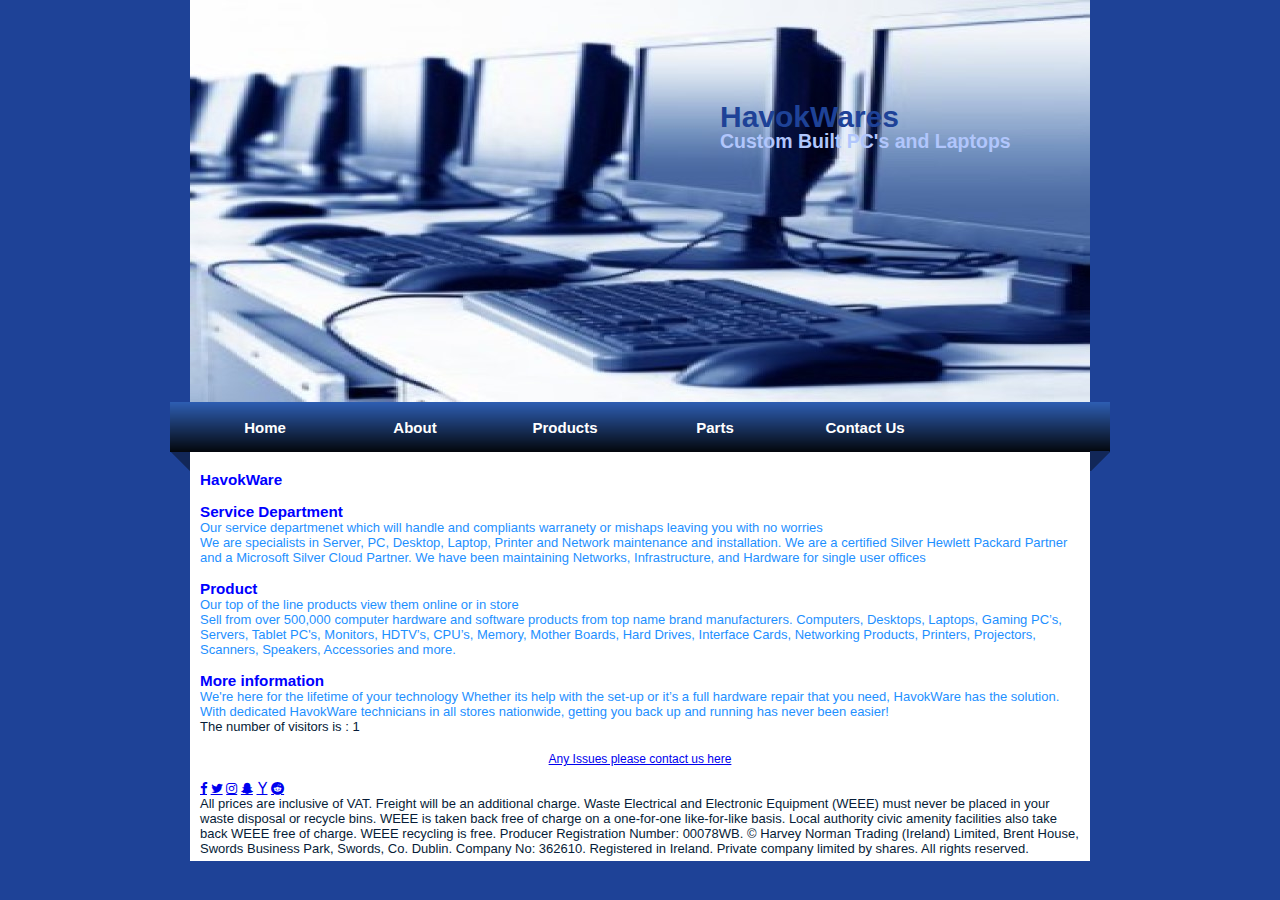
<file: index.html>
<!DOCTYPE>
<html>
<head>
<meta http-equiv="Content-Type" content="text/html; charset=utf-8" />
<link rel="stylesheet" type="text/css" href="styleindex.css" /><link rel="stylesheet" href="https://cdnjs.cloudflare.com/ajax/libs/font-awesome/4.7.0/css/font-awesome.min.css">
<title>HavokWare  - Custom Built Computers - Index</title>
</head>

<body>
<div id="container">
		<div id="mainpic">
        	<h1><span class="darkblue">HavokWares</span>
			</h1>
            <h2><span class="lightblue">Custom Built PC's and Laptops
			</h2>
        </div>   
        
        <div id="menu">
        	<ul>
            	<li class="menuitem"><a href="index.html">Home</a></li>
                <li class="menuitem"><a href="information.html">About</a></li>
                <li class="menuitem"><a href="Product.html">Products</a></li>
                <li class="menuitem"><a href="Parts.html">Parts</a></li>
              <li class="menuitem"><a href="Contact Us.html">Contact Us</a></li>
            </ul>
        </div>
        
		<div id="content">
        	<h2></h2>
        	
       	  <h3 style="color:blue;">HavokWare</h3><!-- Current information layout is based on the F threoy-->
        	<p></p>
        	<p>&nbsp;</p><!--Used for space sub titles-->
			
			<h3 style="color:blue;">Service Department</h3>
        	<p style="color:DodgerBlue">Our service departmenet which will handle and compliants warranety or mishaps leaving you with no worries</p>
			<p style="color:DodgerBlue">We are specialists in Server, PC, Desktop, Laptop, Printer and Network maintenance and installation. We are a certified Silver Hewlett Packard Partner and a Microsoft Silver Cloud Partner. We have been maintaining Networks, Infrastructure, and Hardware for single user offices </P>
        	<p>&nbsp;</p>
			
        	<h3 style="color:blue;">Product</h3>
            <p style="color:DodgerBlue">Our top of the line products view them online or in store</p>
			<p style="color:DodgerBlue">Sell from over 500,000 computer hardware and software products from top name brand manufacturers. Computers, Desktops, Laptops, Gaming PC’s, Servers, Tablet PC's, Monitors, HDTV’s, CPU’s, Memory, Mother Boards, Hard Drives, Interface Cards, Networking Products, Printers, Projectors, Scanners, Speakers, Accessories and more.</P><!--The main image can be changed by either replacing the current image with another one of the same size (900x402) for future refrence of use because Im and idoit and will forget the size-->
            <p>&nbsp;</p>
			
        	<h3 style="color:blue;">More information</h3>
            <p style="color:DodgerBlue">We're here for the lifetime of your technology
 Whether its help with the set-up or it’s a full hardware repair that you need, HavokWare has the solution. With dedicated HavokWare technicians in all stores nationwide, getting you back up and running has never been easier!</p>
           

            <p>The number of visitors is : <span id="cntr">0</span></p>
            <div id="footer"><a href="Contact Us.html">Any Issues please contact us here</a></div>
			
			<p>&nbsp;</p>
			   <a href="#" class="fa fa-facebook"></a>
<a href="#" class="fa fa-twitter"></a>



<a href="#" class="fa fa-instagram"></a>
<a href="#" class="fa fa-snapchat-ghost"></a>
<a href="#" class="fa fa-yahoo"></a>
<a href="#" class="fa fa-reddit"></a>
			<p>All prices are inclusive of VAT. Freight will be an additional charge. Waste Electrical and Electronic Equipment (WEEE) must never be placed in your waste disposal or recycle bins. WEEE is taken back free of charge on a one-for-one like-for-like basis. Local authority civic amenity facilities also take back WEEE free of charge. WEEE recycling is free. Producer Registration Number: 00078WB. © Harvey Norman Trading (Ireland) Limited, Brent House, Swords Business Park, Swords, Co. Dublin. Company No: 362610. Registered in Ireland. Private company limited by shares. All rights reserved.</P>
      </div>
	    <script>
    function counter_fn() {
      var counter = document.getElementById("cntr");
      var count = 0;
      count = parseInt(counter.innerHTML);
      count = count + 1;
      counter.innerHTML = count;
    }
    window.onload = counter_fn;
  </script>

   </div>

</body>
</html>
</file>
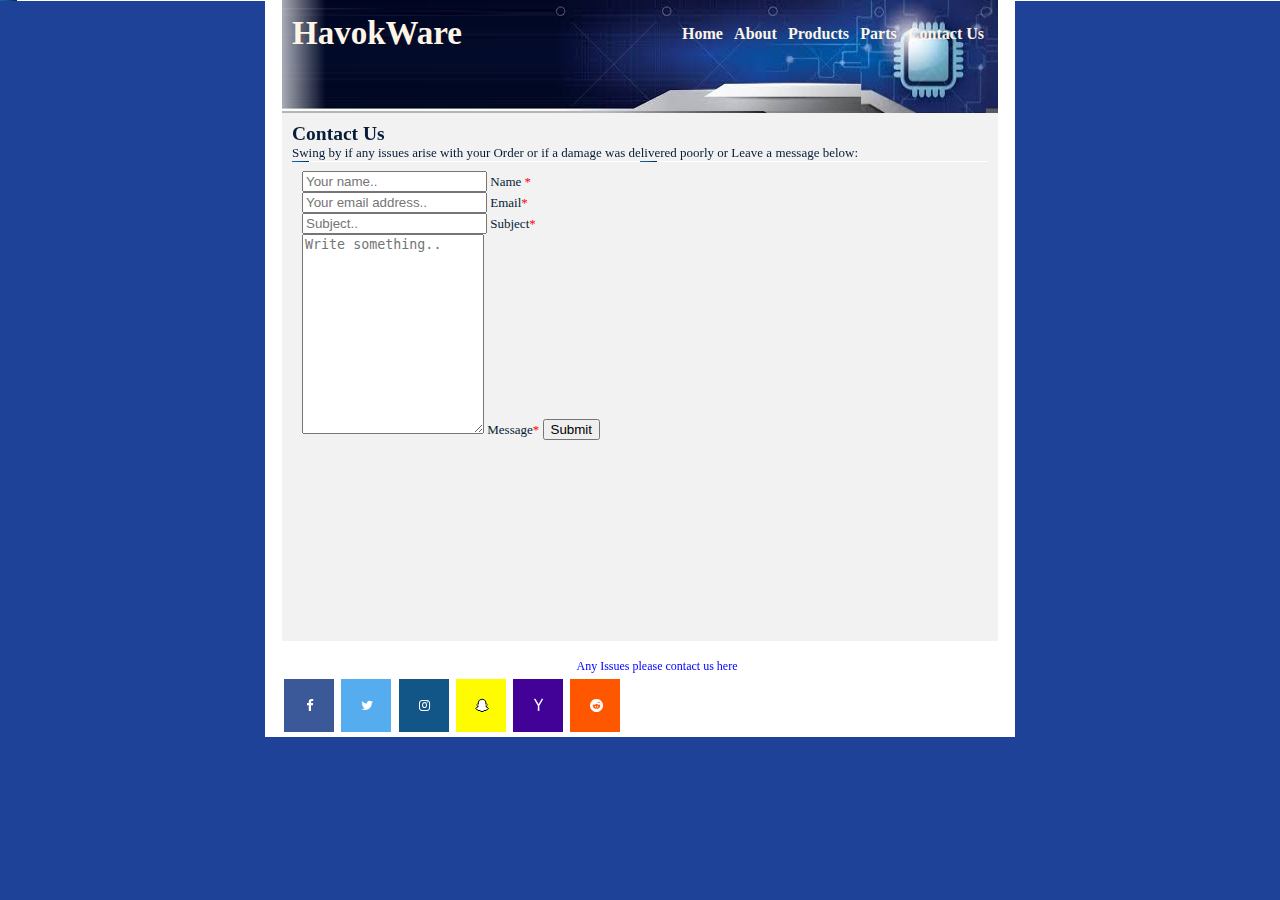
<file: Contact Us.html>
<!DOCTYPE>
<html>
<head>
<meta http-equiv="Content-Type" content="text/html; charset=utf-8" />
<link rel="stylesheet" type="text/css" href="style.css" /><link rel="stylesheet" href="https://cdnjs.cloudflare.com/ajax/libs/font-awesome/4.7.0/css/font-awesome.min.css">
<title>Havok Web Desgin - Custom Built Computers - Contact Page</title>
</head>
<body>

	<div id="container">
	<div id="header">
		<h1><span class="off">HavokWare</span></h1>
        <div id="links">
            <a href="index.html">Home</a><!--Link to the other html's-->
            <a href="information.html">About</a>
            <a href="Product.html">Products</a>
            <a href="Parts.html">Parts</a>
            <a href="Contact Us.html">Contact Us</a>
        </div>
    </div>


<div class="contact-container">
 <div style="text-align:left">
 <h2>Contact Us</h2>
 <p>Swing by if any issues arise with your Order or if a damage was delivered poorly or Leave a message below:</p>
 </div>
 <div class="row">
	 
	
	 <div class="column column50"> <!--2nd column -->
	 <form name="contactForm" id="contactForm" method="post" action="contactServlet" onsubmit="return checkForm()">
	 
	 
	 
	 <input type="text" id="fname" name="firstname" placeholder="Your name..">
	 <label for="fname">Name <span style="color:red">*</span></label>
	 
	 <input type="text" id="email" name="email" placeholder="Your email address..">
	 <label for="email">Email</label><span style="color:red">*</span>
	 
	 
	 <input type="text" id="subject" name="subject" placeholder="Subject..">
	 <label for="subject">Subject</label><span style="color:red">*</span>
	 
	 
	 <textarea id="message" name="message" placeholder="Write something.." style="height:200px" style="width:200px"></textarea><!--Adjustble size message box-->
	 <label for="message">Message</label><span style="color:red">*</span>
	 <input type="submit" id="submit" a href="Contact Us.html" onclick="myFunction()" value="Submit">
	 </form>
	 </div>
	 
	  <div class="column column50"> <!--1st column -->
	 
	 
	 <iframe src="https://www.google.com/maps/embed?pb=!1m18!1m12!1m3!1d2386.0244541796055!2d-6.3342760836515914!3d53.27118148803887!2m3!1f0!2f0!3f0!3m2!1i1024!2i768!4f13.1!3m3!1m2!1s0x48670b1f2a8dd6f1%3A0xb41a56680f8b0500!2s27%20Hunters%20Walk%2C%20Hunters%20Wood%2C%20Dublin%2024%2C%20D24%20XK52!5e0!3m2!1sen!2sie!4v1612280854794!5m2!1sen!2sie"  style="border:0;width:100%;height:50vh" allowfullscreen="" aria-hidden="false" tabindex="0"></iframe>
	 
	 </div>
	 
 </div>
</div>

<div id="footer"><a href="Contact.html">Any Issues please contact us here</a></div>
<a href="#" class="fa fa-facebook"></a>
<a href="#" class="fa fa-twitter"></a>



<a href="#" class="fa fa-instagram"></a>
<a href="#" class="fa fa-snapchat-ghost"></a>
<a href="#" class="fa fa-yahoo"></a>
<a href="#" class="fa fa-reddit"></a>
<script>
function checkForm()
{
var name = document.forms["contactForm"]["fname"];
var email = document.forms["contactForm"]["email"];
var subject = document.forms["contactForm"]["subject"];
var what = document.forms["contactForm"]["message"];
if (name.value == "" )

{
window.alert( "Enter Your Name" );
name.focus();
return false;
}
if (email.value == "" ){
window.alert( "Enter Email Address" );
email.focus();
return false ;
}
if (email.value.indexOf( "@" , 0) < 0)
{
window.alert( "Enter Email Address" );
email.focus();
return false ;
}
if (email.value.indexOf( "." , 0) < 0)
{
window .alert( "Enter Email Address" );
email.focus();
return false ;
}
if (subject.value == "" )
{
window.alert( "Fill in subject issue" );
subject.focus();
return false;
}

if (what.value < 5)
{
alert( "Please add detail to your issue" );
what.focus();
return false ;
}

location.replace("https://www.w3schools.com")
return true ;
}</script>	
<script>

</script>
</body>
</html>
</file>
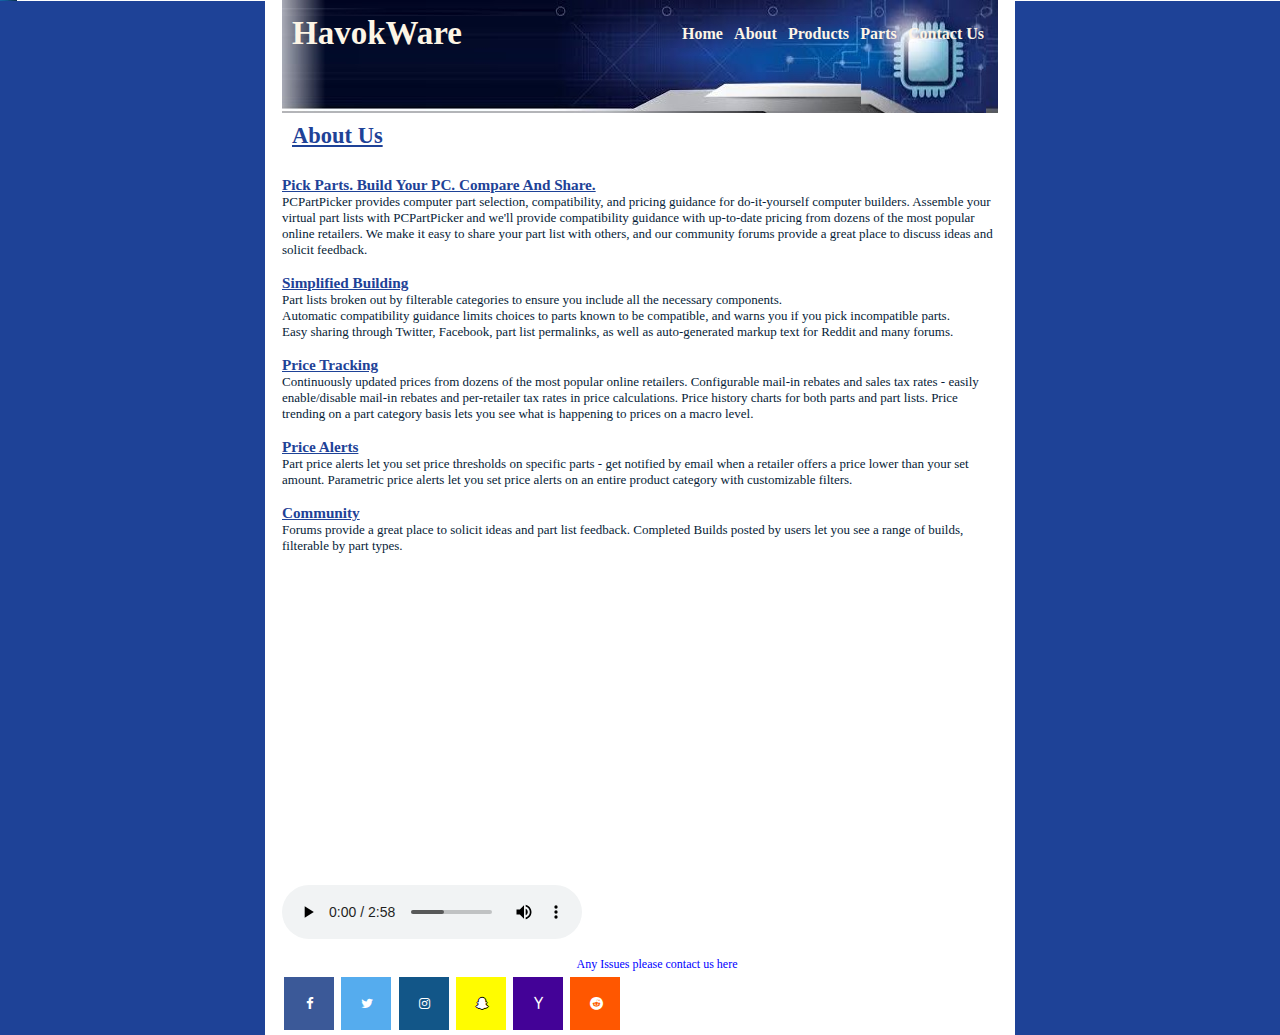
<file: information.html>
<!DOCTYPE>
<html>
<head>
<meta http-equiv="Content-Type" content="text/html; charset=utf-8" />
<link rel="stylesheet" type="text/css"  href="style.css"/><link rel="stylesheet" href="https://cdnjs.cloudflare.com/ajax/libs/font-awesome/4.7.0/css/font-awesome.min.css"><!--These are linking the social media icons at the bottom of the page-->
<title>Havok Web Desgin - Custom Built Computers - About Us</title>
</head>
<body>

	<div id="container">
	<div id="header">
		<h1><span class="off">HavokWare</span></h1>
               <div id="links">
            <a href="index.html">Home</a><!--Link to the other html's-->
            <a href="information.html">About</a>
            <a href="Product.html">Products</a>
            <a href="Parts.html">Parts</a>
            <a href="Contact Us.html">Contact Us</a>
        </div>
    </div>

<div class="pageTitle">
<h2><span class="h3">About Us</span></h2>
<p>&nbsp;</p>
</div>


<h3><span class="h3">Pick Parts. Build Your PC. Compare And Share.</span></h3>
<p>PCPartPicker provides computer part selection, compatibility, and pricing guidance for do-it-yourself computer builders. Assemble your virtual part lists with PCPartPicker and we'll provide compatibility guidance with up-to-date pricing from dozens of the most popular online retailers. We make it easy to share your part list with others, and our community forums provide a great place to discuss ideas and solicit feedback. </p>
<p>&nbsp;</p>



<h3><span class="h3">Simplified Building</span></h3>
  <p>Part lists broken out by filterable categories to ensure you include all the necessary components.</p>
  <p>Automatic compatibility guidance limits choices to parts known to be compatible, and warns you if you pick incompatible parts.</p>
  <p>Easy sharing through Twitter, Facebook, part list permalinks, as well as auto-generated markup text for Reddit and many forums.</p>
<p>&nbsp;</p>


<h3><span class="h3">Price Tracking</span></h3>
<p> Continuously updated prices from dozens of the most popular online retailers.
Configurable mail-in rebates and sales tax rates - easily enable/disable mail-in rebates and per-retailer tax rates in price calculations.
Price history charts for both parts and part lists.
Price trending on a part category basis lets you see what is happening to prices on a macro level.</p>
<p>&nbsp;</p>

<h3><span class="h3">Price Alerts</span></h3>
<p>Part price alerts let you set price thresholds on specific parts - get notified by email when a retailer offers a price lower than your set amount.
Parametric price alerts let you set price alerts on an entire product category with customizable filters. </p>
<p>&nbsp;</p>

<h3><span class="h3">Community</span></h3>
<p>Forums provide a great place to solicit ideas and part list feedback.
Completed Builds posted by users let you see a range of builds, filterable by part types. </p>
<p>&nbsp;</p>

<iframe width="560" height="315" src="https://www.youtube.com/embed/S83LwRP4xpQ" frameborder="0" allow="accelerometer; autoplay; clipboard-write; encrypted-media; gyroscope; picture-in-picture" allowfullscreen></iframe>
<audio controls><source src="bensound-epic.mp3" type="audio/mpeg"></audio>

<div id="footer"><a href="Contact Us.html">Any Issues please contact us here</a></div>
<a href="#" class="fa fa-facebook"></a>
<a href="#" class="fa fa-twitter"></a>
<a href="#" class="fa fa-instagram"></a>
<a href="#" class="fa fa-snapchat-ghost"></a>
<a href="#" class="fa fa-yahoo"></a>
<a href="#" class="fa fa-reddit"></a>
</body>
</html>
</file>
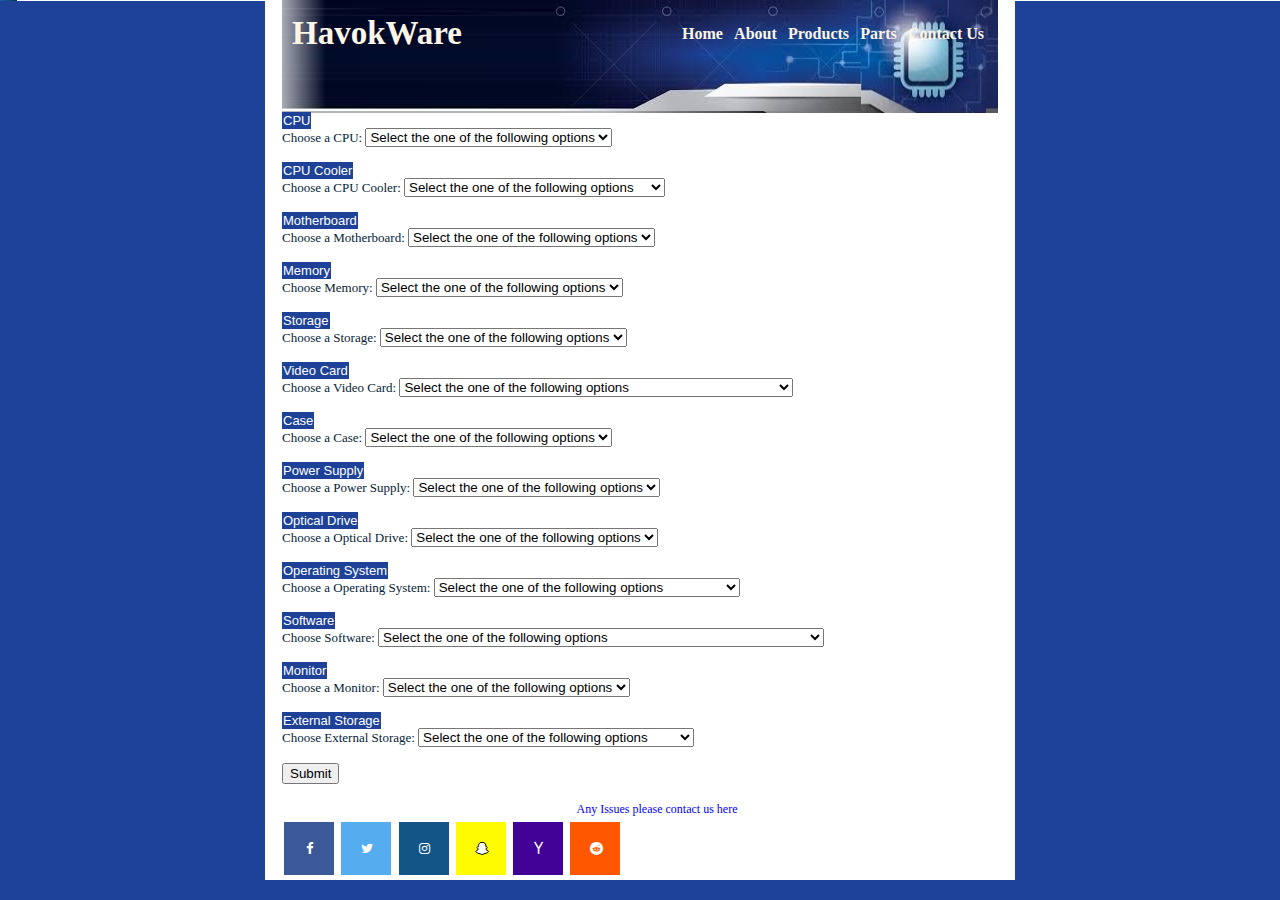
<file: Parts.html>
<!DOCTYPE>
<html>
<head>
<meta http-equiv="Content-Type" content="text/html; charset=utf-8" />
<link rel="stylesheet" type="text/css" href="style.css" /><link rel="stylesheet" href="https://cdnjs.cloudflare.com/ajax/libs/font-awesome/4.7.0/css/font-awesome.min.css">
<title>Havok Web Desgin - Custom Built Computers - Parts</title>
</head>
<body>

	<div id="container">
	<div id="header">
		<h1><span class="off">HavokWare</span></h1>
             <div id="links">
            <a href="index.html">Home</a><!--Link to the other html's-->
            <a href="information.html">About</a>
            <a href="Product.html">Products</a>
            <a href="Parts.html">Parts</a>
            <a href="Contact Us.html">Contact Us</a>
        </div>
    </div>

<span class="label highlightlb2">CPU</span>
<form action="purchase.html">
  <label for="parts">Choose a CPU:</label>
  <select name="parts" id="parts">
  <option value="Parts">Select the one of the following options</option><!--I couldn't decide whether to leave this blank or to have the first option be a message if you have an opionion on it leave a comment in the code thxs jw-->
    <option value="Parts">PartsIntel Core i9-9900X</option>
    <option value="Parts">AMD FX-8350</option>
    <option value="Parts">Intel Core i9-9820X</option>
    <option value="Parts">Intel Core i7-7700</option>
	<option value="Parts">Intel Core i7-6800K</option>
	<option value="Parts">Intel Core i7-7700K</option>
	<option value="Parts">AMD Ryzen 7 5800X</option>
	<option value="Parts">Intel Core i9-10900K</option>
	<option value="Parts">AMD Ryzen 9 3900XT</option>
	<option value="Parts">AMD Ryzen 9 3900X</option>
	<option value="Parts">None</option>
  </select>
  <br><br>
  
</form>
<span class="label highlightlb2">CPU Cooler</span>
<form action="purchase.html">
  <label for="parts">Choose a CPU Cooler:</label>
  <select name="parts" id="parts">
  <option value="Parts">Select the one of the following options</option>
   <option value="Parts">Corsair H150i PRO</option>
    <option value="Parts">Alphacool Eisbaer 420</option>
    <option value="Parts">Asus ROG RYUJIN 360</option>
    <option value="Parts">Gigabyte AORUS LIQUID COOLER 360</option>
	<option value="Parts">Alphacool Eisbaer 360</option>
	<option value="Parts">Corsair H55</option>
	<option value="Parts">NZXT Kraken Z73</option>
	<option value="Parts">Thermaltake Water 2.0 Extreme</option>
	<option value="Parts">Corsair H70</option>
	<option value="Parts">Asus ROG STRIX LC 360 RGB White</option>
	<option value="Parts">None</option>
  </select>
  <br><br>
  
</form>
<span class="label highlightlb2">Motherboard</span>
<form action="purchase.html">
  <label for="parts">Choose a Motherboard:</label>
  <select name="parts" id="parts">
  <option value="Parts">Select the one of the following options</option>
   <option value="Parts">Asus MAXIMUS VIII FORMULA</option>
    <option value="Parts">Asus Z170-WS</option>
    <option value="Parts">Asus Zenith II Extreme</option>
    <option value="Parts">Gigabyte X570 AORUS XTREME</option>
	<option value="Parts">Asus X99-E</option>
	<option value="Parts">Asus ROG MAXIMUS XI FORMULA</option>
	<option value="Parts">Asus ROG MAXIMUS XII EXTREME</option>
	<option value="Parts">EVGA Z390 DARK</option>
	<option value="Parts">Asus SABERTOOTH Z97 MARK S</option>
	<option value="Parts">Asus STRIX Z270F</option>
	<option value="Parts">None</option>
  </select>
  <br><br>
  
</form>

<span class="label highlightlb2">Memory</span>
<form action="purchase.html">
  <label for="parts">Choose Memory:</label>
  <select name="parts" id="parts">
  <option value="Parts">Select the one of the following options</option>
   <option value="Parts">G.Skill Ripjaws V 16 GB</option>
    <option value="Parts">Crucial Ballistix 32 GB</option>
    <option value="Parts">Kingston HyperX Fury Black 16 GB</option>
    <option value="Parts">Corsair Vengeance LPX 16 GB</option>
	<option value="Parts">Corsair Vengeance LPX 16 GB</option>
	<option value="Parts">G.Skill Ripjaws X Series 8 GB</option>
	<option value="Parts">Corsair Vengeance RGB Pro 16 GB</option>
	<option value="Parts">G.Skill Ripjaws V Series 32 GB</option>
	<option value="Parts">G.Skill Ripjaws Series 8 GB</option>
	<option value="Parts">Corsair Vengeance LPX 16 GB</option>
	<option value="Parts">None</option>
  </select>
  <br><br>
</form>

<span class="label highlightlb2">Storage</span>
<form action="purchase.html">
  <label for="parts">Choose a Storage:</label>
  <select name="parts" id="parts">
  <option value="Parts">Select the one of the following options</option>
   <option value="Parts">Samsung 970 Evo</option>
    <option value="Parts">Samsung 850 EVO-Series</option>
    <option value="Parts">Samsung 840 Pro Series</option>
    <option value="Parts">Samsung 860 Evo</option>
	<option value="Parts">Samsung 970 Evo Plus</option>
	<option value="Parts">Sabrent Rocket 4.0</option>
	<option value="Parts">Western Digital Blue SN550</option>
	<option value="Parts">Samsung 850 Pro Series</option>
	<option value="Parts">Inland Premium</option>
	<option value="Parts">ADATA XPG SX8200 Pro</option>
	<option value="Parts">None</option>
  </select>
  <br><br>
</form>

<span class="label highlightlb2">Video Card</span>
<form action="purchase.html">
  <label for="parts">Choose a Video Card:</label>
  <select name="parts" id="parts">
  <option value="Parts">Select the one of the following options</option>
   <option value="Parts">Asus STRIX GAMING GeForce GTX 1080 Ti</option>
    <option value="Parts">NVIDIA Founders Edition GeForce RTX 3080</option>
    <option value="Parts">EVGA Gaming iCX GeForce GTX 1080 Ti</option>
    <option value="Parts">EVGA SC GAMING ACX 3.0 Black Edition GeForce GTX 1070</option>
	<option value="Parts">EVGA FTW3 ULTRA GAMING GeForce RTX 3080</option>
	<option value="Parts">MSI GAMING X GeForce GTX 1080 Ti</option>
	<option value="Parts">MSI GAMING Z GeForce RTX 2060</option>
	<option value="Parts">MSI VENTUS 3X OC GeForce RTX 3080</option>
	<option value="Parts">EVGA SC GAMING ACX 3.0 GeForce GTX 1080</option>
	<option value="Parts">Asus STRIX GeForce GTX 1070</option>
	<option value="Parts">None</option>
  </select>
  <br><br>
</form>

<span class="label highlightlb2">Case</span>
<form action="purchase.html">
  <label for="parts">Choose a Case:</label>
  <select name="parts" id="parts">
  <option value="Parts">Select the one of the following options</option>
   <option value="Parts">NZXT H510</option>
    <option value="Parts">NZXT H510</option>
    <option value="Parts">Corsair 4000D Airflow</option>
    <option value="Parts">Corsair 275R Airflow</option>
	<option value="Parts">Phanteks Eclipse P300A Mesh</option>
	<option value="Parts">Lian Li PC-O11 Dynamic</option>
	<option value="Parts">Phanteks Eclipse P400A Digital</option>
	<option value="Parts">Fractal Design Meshify C</option>
	<option value="Parts">Corsair 275R Airflow</option>
	<option value="Parts">Lian Li Lancool II Mesh</option>
	<option value="Parts">None</option>
  </select>
  <br><br>
</form>

<span class="label highlightlb2">Power Supply</span>
<form action="purchase.html">
  <label for="parts">Choose a Power Supply:</label>
  <select name="parts" id="parts">
  <option value="Parts">Select the one of the following options</option>
   <option value="Parts">Corsair RM (2019)</option>
    <option value="Parts">EVGA BQ</option>
    <option value="Parts">Corsair CXM</option>
    <option value="Parts">EVGA BR</option>
	<option value="Parts">Gigabyte P GM</option>
	<option value="Parts">Corsair RMx (2018)</option>
	<option value="Parts">Corsair AXi</option>
	<option value="Parts">SeaSonic S12III</option>
	<option value="Parts">Corsair CXM</option>
	<option value="Parts">EVGA SuperNOVA GA</option>
	<option value="Parts">None</option>
  </select>
  <br><br>
</form>

<span class="label highlightlb2">Optical Drive</span>
<form action="purchase.html">
  <label for="parts">Choose a Optical Drive:</label>
  <select name="parts" id="parts">
  <option value="Parts">Select the one of the following options</option>
   <option value="Parts">LG BH16NS55.AUAR10B</option>
    <option value="Parts">Asus BC-12B1ST/BLK/B/AS</option>
    <option value="Parts">LG WH14NS40</option>
    <option value="Parts">Asus DRW-24F1ST</option>
	<option value="Parts">Pioneer BDR-209DBK</option>
	<option value="Parts">Asus BW-16D1HT</option>
	<option value="Parts">Asus DRW-24D5MT</option>
	<option value="Parts">LG WH16NS40</option>
	<option value="Parts">Asus BC-12D2HT</option>
	<option value="Parts">Pioneer BDR-211UBK</option>
	<option value="Parts">None</option>
  </select>
  <br><br>
</form>

<span class="label highlightlb2">Operating System</span>
<form action="purchase.html">
  <label for="parts">Choose a Operating System:</label>
  <select name="parts" id="parts">
  <option value="Parts">Select the one of the following options</option>
   <option value="Parts">Microsoft Windows 10 Home (64-bit)</option>
    <option value="Parts">Microsoft Windows 10 Pro (64-bit)</option>
    <option value="Parts">Microsoft Windows 10 Home (64-bit)</option>
    <option value="Parts">	
Microsoft Windows 10 Pro (32/64-bit)</option>
	<option value="Parts">Microsoft Windows 7 Home Premium (32/64-bit)</option>
	<option value="Parts">Microsoft Windows 7 Professional (32/64-bit)</option>
	<option value="Parts">Microsoft Windows 8.1 Pro DE (64-bit)</option>
	<option value="Parts">Microsoft Windows 7 Ultimate SP1 (64-bit)</option>
	<option value="Parts">Microsoft Windows 7 Ultimate SP1 (32-bit)</option>
	<option value="Parts">None</option>
  </select>
  <br><br>
</form>

<span class="label highlightlb2">Software</span>
<form action="purchase.html">
  <label for="parts">Choose Software:</label>
  <select name="parts" id="parts">
 <option value="Parts">Select the one of the following options</option>
   <option value="Parts">Bitdefender Antivirus Plus 2019 (2 Year Subscription) - 3 PC</option>
    <option value="Parts">Acronis True Image 2019</option>
    <option value="Parts">Symantec Norton Security Deluxe (1 Year Subscription) - 5 Device</option>
    <option value="Parts">Microsoft Office Home & Student 2019 - 1 Device</option>
	<option value="Parts">Microsoft Office 365 Personal (1 Year Subscription)</option>
	<option value="Parts">Bitdefender Family Pack 2019 (2 Year Subscription) - Unlimited Devices</option>
	<option value="Parts">Cyberlink PowerDirector 17 Ultimate</option>
	<option value="Parts">Piriform CCleaner Professional</option>
	<option value="Parts">Acronis True Image 2020 (1 Year Subscription)</option>
	<option value="Parts">Microsoft Office 365 Home (1 Year Subscription) - 6 Users</option>
	<option value="Parts">None</option>
  </select>
  <br><br>
</form>

<span class="label highlightlb2">Monitor</span>
<form action="purchase.html">
  <label for="parts">Choose a Monitor:</label>
  <select name="parts" id="parts">
  <option value="Parts">Select the one of the following options</option>
    <option value="Parts">AOC C24G1</option>
    <option value="Parts">MSI Optix G241</option>
    <option value="Parts">Asus ROG Swift PG259QN</option>
    <option value="Parts">Acer SB220Q bi</option>
	<option value="Parts">Asus TUF Gaming VG27AQ</option>
	<option value="Parts">Samsung Odyssey G9</option>
	<option value="Parts">Asus TUF Gaming VG24VQ</option>
	<option value="Parts">Asus VG248QG</option>
	<option value="Parts">LG 27GN950-B</option>
	<option value="Parts">Asus TUF Gaming VG279QM</option>
	<option value="Parts">None</option>
  </select>
  <br><br>
</form>

<span class="label highlightlb2">External Storage</span>
<form action="purchase.html">
  <label for="parts">Choose External Storage:</label>
  <select name="parts" id="parts">
 <option value="Parts">Select the one of the following options</option>
       <option value="Parts">Western Digital Elements</option>
    <option value="Parts">Samsung T5</option>
    <option value="Parts">Western Digital WDBGPU0010BBK-NESN</option>
    <option value="Parts">Seagate Backup Plus Slim</option>
	<option value="Parts">Western Digital My Passport Ultra Portable</option>
	<option value="Parts">Seagate Expansion</option>
	<option value="Parts">Western Digital ELEMENTS</option>
	<option value="Parts">Western Digital My Book</option>
	<option value="Parts">Seagate Backup Plus Slim</option>
	<option value="Parts">Toshiba Canvio Connect</option>
	<option value="Parts">None</option>
  </select>
  <br><br>
  <input type="submit" value="Submit">
</form>


<div id="footer"><a href="Contact Us.html">Any Issues please contact us here</a></div>
<a href="#" class="fa fa-facebook"></a>
<a href="#" class="fa fa-twitter"></a>



<a href="#" class="fa fa-instagram"></a>
<a href="#" class="fa fa-snapchat-ghost"></a>
<a href="#" class="fa fa-yahoo"></a>
<a href="#" class="fa fa-reddit"></a>

</body>
</html>
</file>
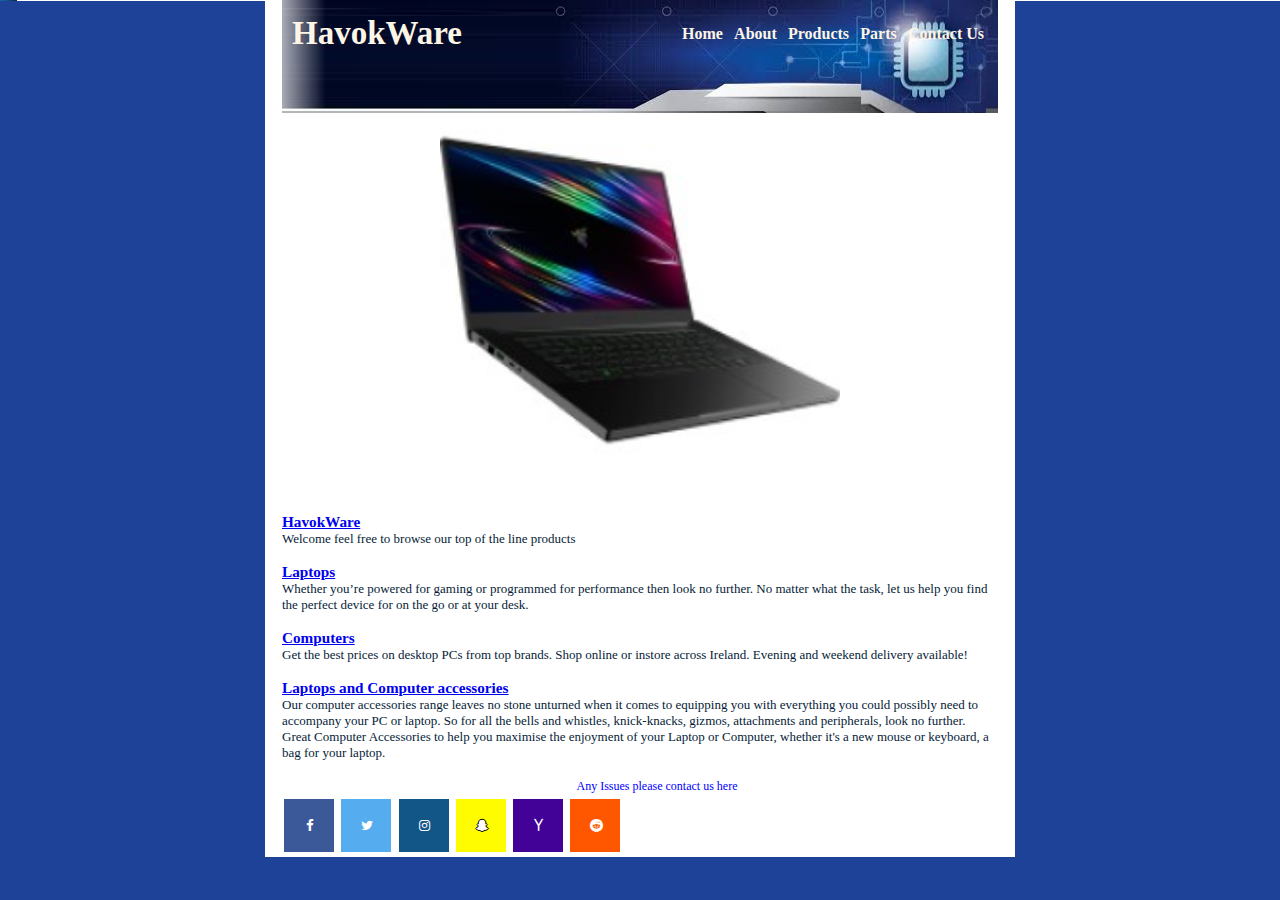
<file: Product.html>
<!DOCTYPE>
<html>
<head>
<meta http-equiv="Content-Type" content="text/html; charset=utf-8" />
<link rel="stylesheet" type="text/css" href="style.css" /><link rel="stylesheet" href="https://cdnjs.cloudflare.com/ajax/libs/font-awesome/4.7.0/css/font-awesome.min.css">
<title>Havok Web Desgin - Custom Built Computers - Products</title>
</head>
<body>
<div id="container">
	<div id="header">
		<h1><span class="off">HavokWare</span></h1>
        <div id="links">
            <a href="index.html">Home</a><!--Link to the other html's-->
            <a href="information.html">About</a>
            <a href="Product.html">Products</a>
            <a href="Parts.html">Parts</a>
            <a href="Contact Us.html">Contact Us</a>
        </div>
    </div>
	
		<div class="slideshow-container">
			  <div class="mySlides fade">
				<a href="TableLaptop.html"><img src="images/GamingLaptop.jpeg" style="width:100%"/></a>
			  </div>
			  <div class="mySlides fade">
				<a href="TableComputer.html"></h3><img src="images/GamingComputer.jpeg" style="width:100%"></a>
			  </div>
			  <div class="mySlides fade">
				<a href="TableGamingComputer.html"><img src="images/Computer.jpg" style="width:100%"></a>
			  </div>
			</div>

	 <h3><a class='btn btn-link' href='index.html'>HavokWare</a></h3> <!-- Current information layout is based on the F threoy-->
        	<p>Welcome feel free to browse our top of the line products</p>
        	<p>&nbsp;</p><!--Used for space sub titles-->
			
			<h3><a class='btn btn-link' href='TableLaptop.html'>Laptops</a></h3>
        	<p>Whether you’re powered for gaming or programmed for performance then look no further. No matter what the task, let us help you find the perfect device for on the go or at your desk.</p>
        	<p>&nbsp;</p>
			
        	<h3><a class='btn btn-link' href='TableComputer.html'>Computers</a></h3>
            <p>Get the best prices on desktop PCs from top brands. Shop online or instore across Ireland. Evening and weekend delivery available!</p> 
            <p>&nbsp;</p>
			
        	<h3><a class='btn btn-link' href='TableGamingComputer.html'>Laptops and Computer accessories</a></h3>
            <p>Our computer accessories range leaves no stone unturned when it comes to equipping you with everything you could possibly need to accompany your PC or laptop. So for all the bells and whistles, knick-knacks, gizmos, attachments and peripherals, look no further.</p>
			<p>Great Computer Accessories to help you maximise the enjoyment of your Laptop or Computer, whether it's a new mouse or keyboard, a bag for your laptop.</P>
			
<script>
var slideIndex = 0;
showSlides();

function showSlides() {
  var i;
  var slides = document.getElementsByClassName("mySlides");
  for (i = 0; i < slides.length; i++) {
    slides[i].style.display = "none";
  }
  slideIndex++;
  if (slideIndex > slides.length) {slideIndex = 1}
  slides[slideIndex-1].style.display = "block";
  setTimeout(showSlides, 2000); // Change image every 2 seconds
}
</script>


<div id="footer"><a href="Contact Us.html">Any Issues please contact us here</a></div>
<a href="#" class="fa fa-facebook"></a>
<a href="#" class="fa fa-twitter"></a>



<a href="#" class="fa fa-instagram"></a>
<a href="#" class="fa fa-snapchat-ghost"></a>
<a href="#" class="fa fa-yahoo"></a>
<a href="#" class="fa fa-reddit"></a>


</body>
</html>
</file>
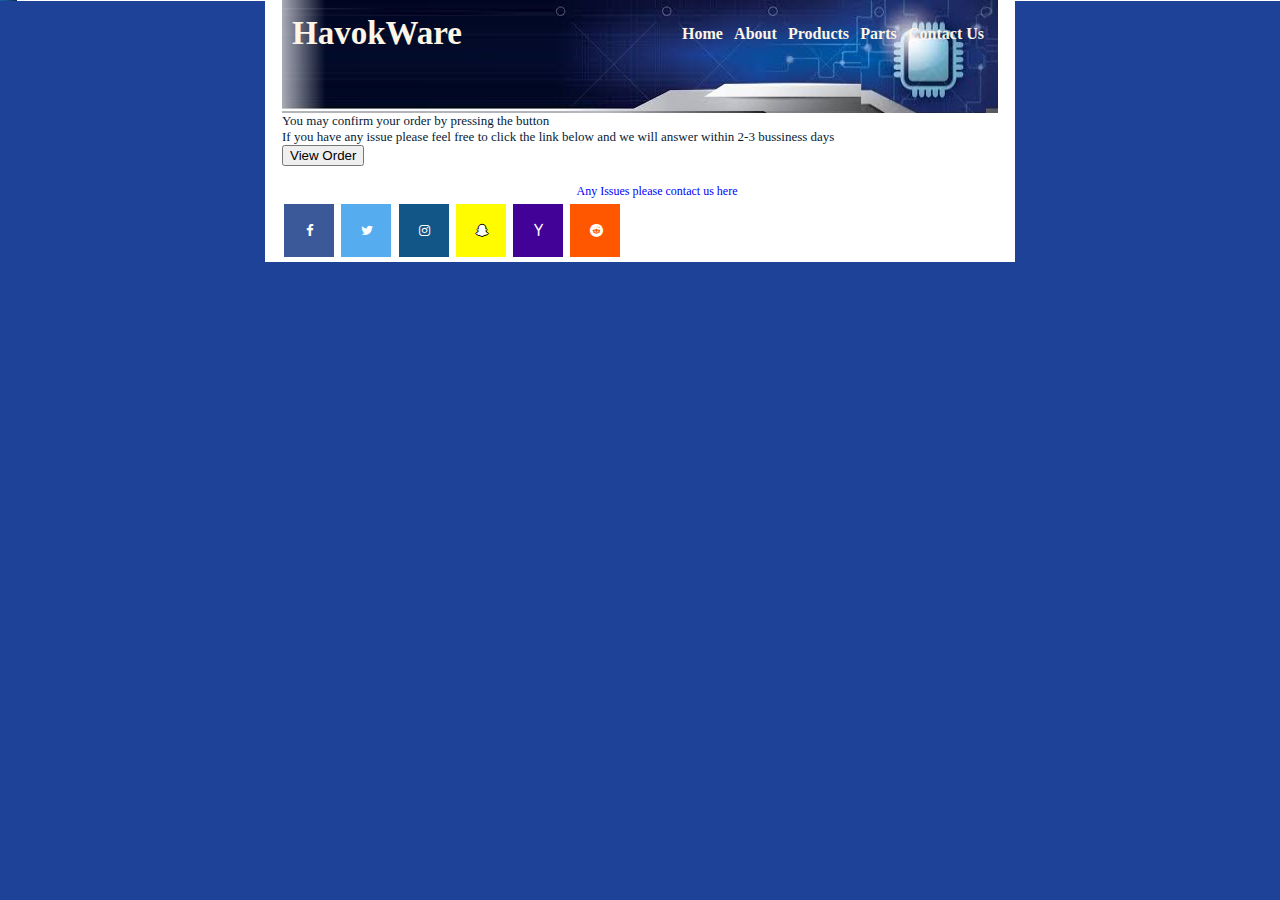
<file: purchase.html>
<!DOCTYPE HTML>
<HTML LANG="EN">
<head>
<meta http-equiv="refresh" content="text/html; charset=utf-8" />
<link rel="stylesheet" type="text/css"  href="style.css"/><link rel="stylesheet" href="https://cdnjs.cloudflare.com/ajax/libs/font-awesome/4.7.0/css/font-awesome.min.css"><!--These are linking the social media icons at the bottom of the page-->
<title>Havok Web Desgin - Custom Built Computers - Refreshing</title>
</head>
<body>

	<div id="container">
	<div id="header">
		<h1><span class="off">HavokWare</span></h1>
               <div id="links">
            <a href="index.html">Home</a><!--Link to the other html's-->
            <a href="information.html">About</a>
            <a href="Product.html">Products</a>
            <a href="Parts.html">Parts</a>
            <a href="Contact Us.html">Contact Us</a>
        </div>
		
		
		


 </div>
 <div class="LastText">
 <p>You may confirm your order by pressing the button</P>
<p>If you have any issue please feel free to click the link below and we will answer within 2-3 bussiness days</p>
 </div>
 <button onclick="myFunction()">View Order</button>
 <script>
function myFunction() {
  alert("Your order has been placed!");
}
</script>
<div id="footer"><a href="Contact Us.html">Any Issues please contact us here</a></div>
<a href="#" class="fa fa-facebook"></a>
<a href="#" class="fa fa-twitter"></a>
<a href="#" class="fa fa-instagram"></a>
<a href="#" class="fa fa-snapchat-ghost"></a>
<a href="#" class="fa fa-yahoo"></a>
<a href="#" class="fa fa-reddit"></a>
 </body>
 </html>
</file>
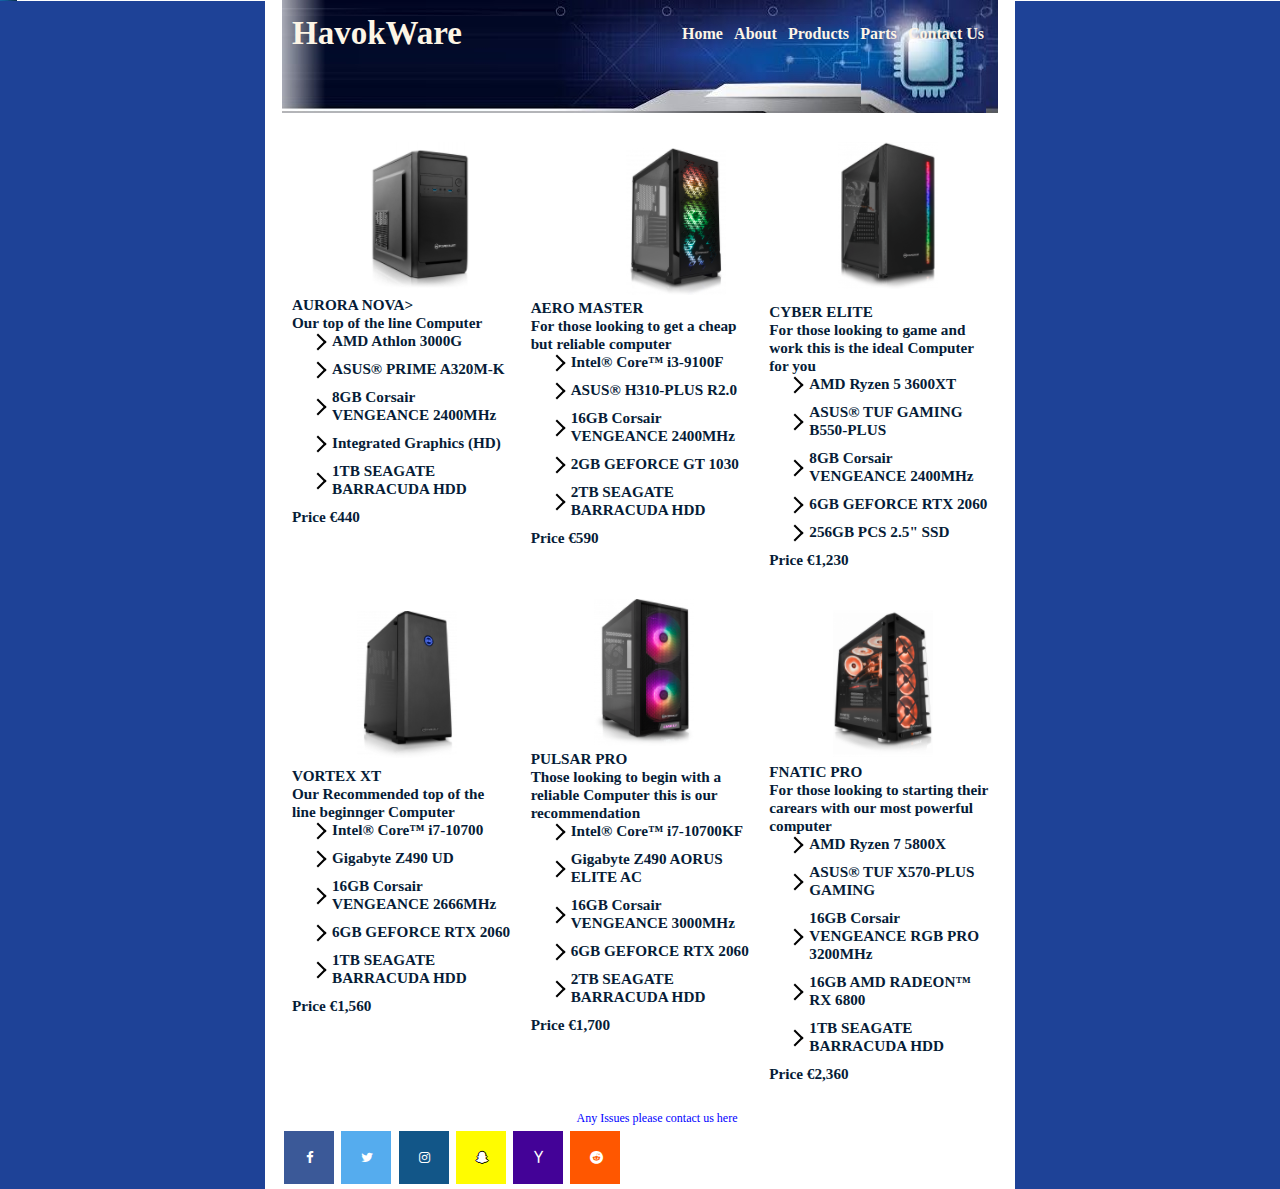
<file: TableComputer.html>
<!DOCTYPE>
<html>
<head>
<meta http-equiv="Content-Type" content="text/html; charset=utf-8" />
<link rel="stylesheet" type="text/css" href="style.css" /><link rel="stylesheet" href="https://cdnjs.cloudflare.com/ajax/libs/font-awesome/4.7.0/css/font-awesome.min.css">
<title>Havok Web Desgin - Custom Built Computers - Computers</title>
</head>
<body>

	<div id="container">
	<div id="header">
		<h1><span class="off">HavokWare</span></h1>
               <div id="links">
            <a href="index.html">Home</a><!--Link to the other html's-->
            <a href="information.html">About</a>
            <a href="Product.html">Products</a>
            <a href="Parts.html">Parts</a>
            <a href="Contact Us.html">Contact Us</a>
        </div>
    </div>


<div class="row">
 <div class="column column30"><img src="images/GamingComputer1.jpeg">
 <h3>AURORA NOVA><h3>
 <p>Our top of the line Computer</P> 
 <ul style="list-style-type:none;">
  <li>AMD Athlon 3000G</li>
  <li>ASUS® PRIME A320M-K</li>
  <li>8GB Corsair VENGEANCE 2400MHz</li>
  <li>Integrated Graphics (HD)</li>
  <li>1TB SEAGATE BARRACUDA HDD</li>
</ul>  
<p>Price &euro;440 </p>
</div>
 
 <div class="column column30"><img src="images/GamingComputer2.jpeg">
 <h3>AERO MASTER<h3>
 <p>For those looking to get a cheap but reliable computer</P>
  <ul style="list-style-type:none;">
 <li>Intel® Core™ i3-9100F</li>
 <li>ASUS® H310-PLUS R2.0</li>
 <li>16GB Corsair VENGEANCE 2400MHz</li>
 <li>2GB GEFORCE GT 1030</li>
 <li>2TB SEAGATE BARRACUDA HDD</li>
 </ul>
 <p>Price &euro;590 </p>
 </div>
 
 <div class="column column30"><img src="images/GamingComputer3.jpeg">
 <h3>CYBER ELITE<h3>
 <p>For those looking to game and work this is the ideal Computer for you</p>
  <ul style="list-style-type:none;">
 <li>AMD Ryzen 5 3600XT</li>
 <li>ASUS® TUF GAMING B550-PLUS</li>
 <li>8GB Corsair VENGEANCE 2400MHz</li>
 <li>6GB GEFORCE RTX 2060</li>
 <li>256GB PCS 2.5" SSD</li>
 </ul>
 <p>Price &euro;1,230 </p>
</div>

<div class="row">
 <div class="column column30"><img src="images/GamingComputer4.jpeg">
 <h3>VORTEX XT<h3>
 <p>Our Recommended top of the line beginnger Computer</p>
  <ul style="list-style-type:none;">
 <li>Intel® Core™ i7-10700</li>
 <li>Gigabyte Z490 UD</li>
 <li>16GB Corsair VENGEANCE 2666MHz</li>
 <li>6GB GEFORCE RTX 2060</li>
 <li>1TB SEAGATE BARRACUDA HDD</li>
 </ul>
 <p>Price &euro;1,560 </p>
 </div>
 
 <div class="column column30"><img src="images/GamingComputer5.jpeg">
 <h3>PULSAR PRO<h3>
 <p>Those looking to begin with a reliable Computer this is our recommendation </P>
  <ul style="list-style-type:none;">
 <li>Intel® Core™ i7-10700KF</li>
 <li>Gigabyte Z490 AORUS ELITE AC</li>
 <li>16GB Corsair VENGEANCE 3000MHz</li>
 <li>6GB GEFORCE RTX 2060</li>
 <li>2TB SEAGATE BARRACUDA HDD</li>
 </ul>
 <p>Price &euro;1,700  </p>
 </div>
 
 <div class="column column30"><img src="images/GamingComputer6.jpeg">
 <h3>FNATIC PRO<h3>
 <P>For those looking to starting their carears with our most powerful computer</p>
 <ul style="list-style-type:none;">
 <li>AMD Ryzen 7 5800X</li>
 <li>ASUS® TUF X570-PLUS GAMING</li>
 <li>16GB Corsair VENGEANCE RGB PRO 3200MHz</li>
 <li>16GB AMD RADEON™ RX 6800</li>
 <li>1TB SEAGATE BARRACUDA HDD</li>
</ul>
<p>Price &euro;2,360 </p>
 </div>
</div>

<div id="footer"><a href="Contact Us.html">Any Issues please contact us here</a></div>
<a href="#" class="fa fa-facebook"></a>
<a href="#" class="fa fa-twitter"></a>



<a href="#" class="fa fa-instagram"></a>
<a href="#" class="fa fa-snapchat-ghost"></a>
<a href="#" class="fa fa-yahoo"></a>
<a href="#" class="fa fa-reddit"></a>

</body>
</html>
</file>
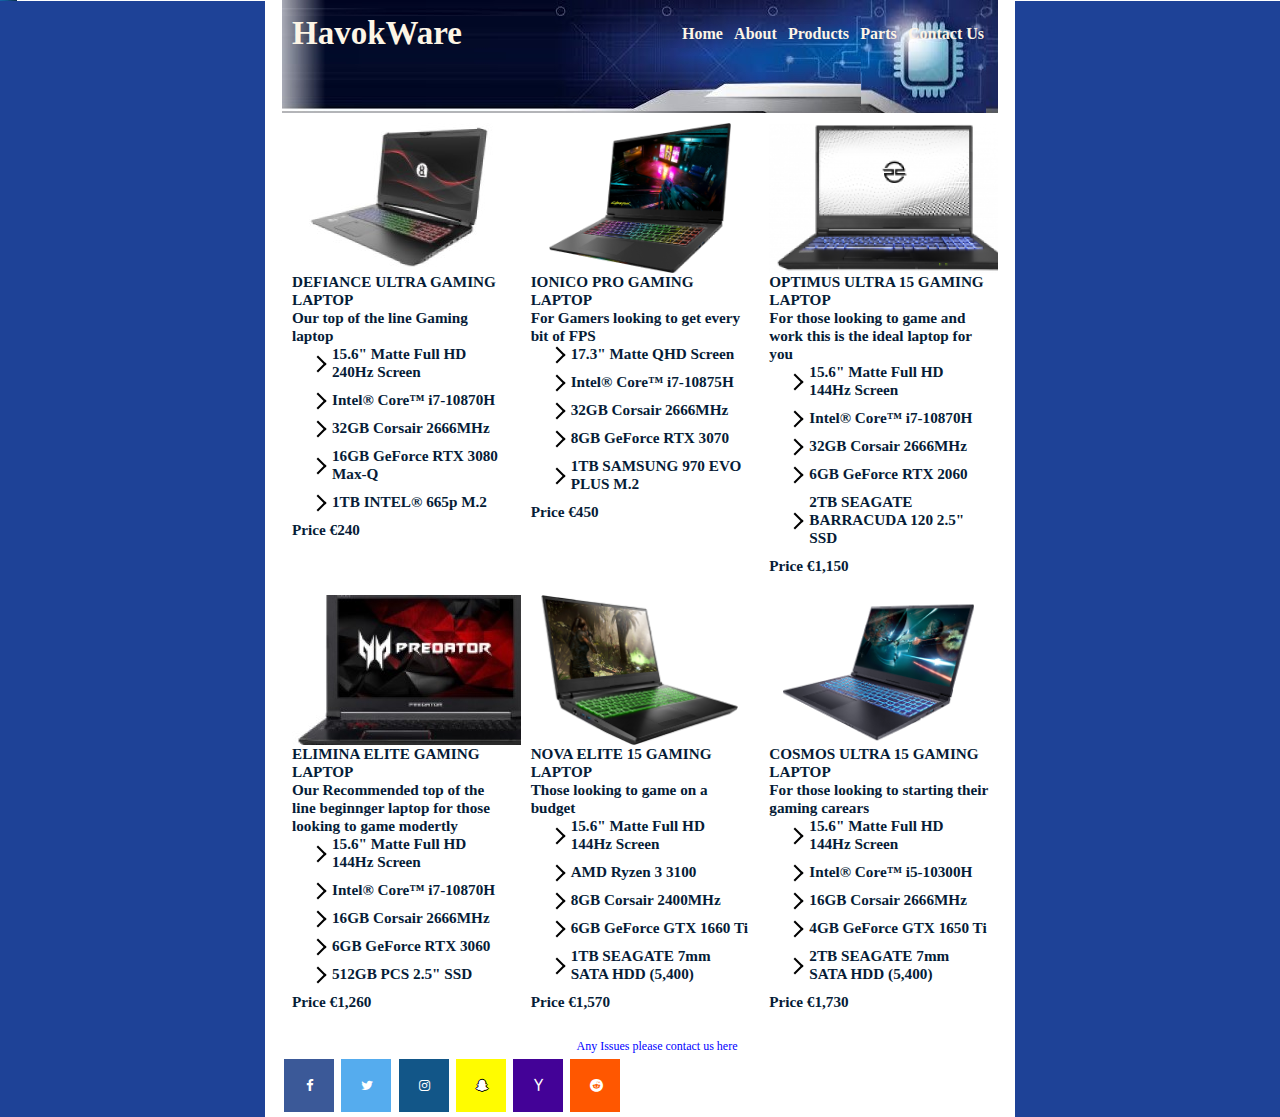
<file: TableLaptop.html>
<!DOCTYPE>
<html>
<head>
<meta http-equiv="Content-Type" content="text/html; charset=utf-8" />
<link rel="stylesheet" type="text/css" href="style.css" /><link rel="stylesheet" href="https://cdnjs.cloudflare.com/ajax/libs/font-awesome/4.7.0/css/font-awesome.min.css">
<title>Havok Web Desgin - Custom Built Computers - Laptop</title>
</head>
<body>

	<div id="container">
	<div id="header">
		<h1><span class="off">HavokWare</span></h1>
        <div id="links">
            <a href="index.html">Home</a><!--Link to the other html's-->
            <a href="information.html">About</a>
            <a href="Product.html">Products</a>
            <a href="Parts.html">Parts</a>
            <a href="Contact Us.html">Contact Us</a>
        </div>
    </div>


<div class="row">
 <div class="column column30"><img src="images/TableLaptop1.jpeg"><!--wanted to make use of these tables which were show to us in class-->
 <h3>DEFIANCE ULTRA GAMING LAPTOP<h3>
 <p>Our top of the line Gaming laptop</P> 
 <ul style="list-style-type:none;">
  <li>15.6" Matte Full HD 240Hz Screen</li>
  <li>Intel® Core™ i7-10870H</li>
  <li>32GB Corsair 2666MHz</li>
  <li>16GB GeForce RTX 3080 Max-Q</li>
  <li>1TB INTEL® 665p M.2</li>
</ul> 
<p>Price &euro;240 </p> 
</div>
 
 <div class="column column30"><img src="images/TableLaptop2.png">
 <h3>IONICO PRO GAMING LAPTOP<h3>
 <p>For Gamers looking to get every bit of FPS</P>
  <ul style="list-style-type:none;">
 <li>17.3" Matte QHD Screen</li>
 <li>Intel® Core™ i7-10875H</li>
 <li>32GB Corsair 2666MHz</li>
 <li>8GB GeForce RTX 3070</li>
 <li>1TB SAMSUNG 970 EVO PLUS M.2</li>
 </ul>
 <p>Price &euro;450 </p>
 </div>
 
 <div class="column column30"><img src="images/TableLaptop3.png">
 <h3>OPTIMUS ULTRA 15 GAMING LAPTOP<h3>
 <p>For those looking to game and work this is the ideal laptop for you</p>
  <ul style="list-style-type:none;">
 <li>15.6" Matte Full HD 144Hz Screen</li>
 <li>Intel® Core™ i7-10870H</li>
 <li>32GB Corsair 2666MHz</li>
 <li>6GB GeForce RTX 2060</li>
 <li>2TB SEAGATE BARRACUDA 120 2.5" SSD</li>
 </ul>
 <p>Price &euro;1,150 </p>
</div>

<div class="row">
 <div class="column column30"><img src="images/TableLaptop4.jpeg">
 <h3>ELIMINA ELITE GAMING LAPTOP<h3>
 <p>Our Recommended top of the line beginnger laptop for those looking to game modertly</p>
  <ul style="list-style-type:none;">
 <li>15.6" Matte Full HD 144Hz Screen</li>
 <li>Intel® Core™ i7-10870H</li>
 <li>16GB Corsair 2666MHz</li>
 <li>6GB GeForce RTX 3060</li>
 <li>512GB PCS 2.5" SSD</li>
 </ul>
 <p>Price &euro;1,260 </p>
 </div>
 
 <div class="column column30"><img src="images/TableLaptop5.png">
 <h3>NOVA ELITE 15 GAMING LAPTOP<h3>
 <p>Those looking to game on a budget</P>
  <ul style="list-style-type:none;">
 <li>15.6" Matte Full HD 144Hz Screen</li>
 <li>AMD Ryzen 3 3100</li>
 <li>8GB Corsair 2400MHz</li>
 <li>6GB GeForce GTX 1660 Ti</li>
 <li>1TB SEAGATE 7mm SATA HDD (5,400)</li>
 </ul>
 <p>Price &euro;1,570 </p>
 </div>
 
 <div class="column column30"><img src="images/TableLaptop6.png">
 <h3>COSMOS ULTRA 15 GAMING LAPTOP<h3>
 <P>For those looking to starting their gaming carears</p>
 <ul style="list-style-type:none;">
 <li>15.6" Matte Full HD 144Hz Screen</li>
 <li>Intel® Core™ i5-10300H</li>
 <li>16GB Corsair 2666MHz</li>
 <li>4GB GeForce GTX 1650 Ti</li>
 <li>2TB SEAGATE 7mm SATA HDD (5,400)</li>
</ul>
<p>Price &euro;1,730 </p>
 </div>
</div>

<div id="footer"><a href="Contact Us.html">Any Issues please contact us here</a></div>
<a href="#" class="fa fa-facebook"></a>
<a href="#" class="fa fa-twitter"></a>



<a href="#" class="fa fa-instagram"></a>
<a href="#" class="fa fa-snapchat-ghost"></a>
<a href="#" class="fa fa-yahoo"></a>
<a href="#" class="fa fa-reddit"></a>

</body>
</html>
</file>
<file: styleindex.css>
body {
	margin: 0;
	padding: 0;
	text-align: left;
	font-family: Arial, Helvetica, sans-serif;
	font-size: 13px;
	color: #061C37;
	background: #1E4297;
	
}
*
{
  margin: 0 auto 0 auto;
 text-align:left;}

#container
{
  display: block; 
  height:auto;
  position: relative; 
  width: 940px;
}

#mainpic h1
{
	position:absolute;
text-align:right;

font-size:30px;

left:550px;
top:100px;
}


#mainpic h2
{
position:absolute;
text-align:right;
	
left:550px;
top:130px;
}

#mainpic
{
background-image:url(images/mainbkg.jpeg);
background-repeat:no-repeat;
width:900px;
height:402px;	
}

contact-container {
 background-color: #f2f2f2;
 padding: 10px;
}

.lightblue
{
color:#B1C6FC	
	
}
.darkblue
{
color:#1E4297;
}



#menu
{
background-image:url(images/menu.png);
background-repeat:no-repeat;
width:940px;
height:69px;
float:left;
clear:both;
}

#content
{
width:880px;
height:auto;
background-color:#FFF;
padding-left:10px;
padding-right:10px;
padding-bottom:5px;
}

#footer
{
font-size:12px;
color:#0000FF;
margin-top:18px;
width:750px;
text-align:center;
}

#footer h3 a,#footer h3 a:visited
{
display:inline;
text-align:center;
font-size:12px;
text-decoration:none;
color:#7198E1;
}


#menu ul {
	list-style: none;
	padding: 0px;
	margin-left:auto;
	width:900px;
}

#menu li {
	list-style: none;
	padding: 0px;	
	display: inline; 
	
}

#menu a {
	float: left;
	width: 150px;
	height: 40px;
	display: block;
	text-align: center;
	text-decoration: none;
	color: #ffffff;
	font-weight: bold;
	padding-top: 17px;
	font-size: 15px;
}

#menu a:hover{
	color:#BAD1F3;
	background: url(images/menuhov.jpg) no-repeat;
}

#content p
{
	
}


html, body {
text-align: center;
}
p {text-align: left;}
</file>
<file: style.css>
body {
	margin: 0;
	padding: 0;
	text-align: left;
	font-family: "Times New Roman", Times, serif;
	font-size: 13px;
	color: #061C37;
	background: #1E4297;
	background-image:url(images/background.jpg);
	background-repeat:repeat-x;
}
*
{
  margin: 0 auto 0 auto;
 text-align:left;}



#container
{
  display: block; 
  height:auto;
  position: relative; 
  width: 750px;
  background: #1E4297;
  background-image:url(images/whitebackground.jpg);
  background-repeat:repeat-y;
   padding-left:17px;
  padding-right:17px;
  overflow:hidden;
}

#links
{
display:block;/*This puts the text for the links into position*/
float:right;	
margin-top:25px;
margin-right:10px;


}

#links a, #links a:visited
{
font-size:16px;
font-weight:bold;
margin-left:4px;
margin-right:4px;
color: #FDF5E6;/*This determines the font size and how large of a space it takes up in the "header" along with having its default look as a cream text until hover'd over*/
text-decoration:none;
}

#links a:hover
{
border-bottom:dotted 1px #1652B4;
color: #000000;/*This change the text color to black if you hoverover it*/
}

#header
{
height:113px;/*This displays the image behind the header along with the actually size heightght wise*/
background-image:url("images/HeaderImg.png");
}

#header h1
{
margin-top:15px;
margin-left:10px;
font-size:33px;
color:#0A2645;/*This moves the h1 text to the left it determines its size and how larger it intracts within the header*/
float:left;
}

.off
{
color:#FDF5E6
}

.picture
{
	background-image:url(images/imagebackground.jpg);
	background-repeat:repeat-x;
	background-position:bottom;
	padding-bottom:8px;
	margin-top:22px;
}


.contenttext h2
{
color:#123F83;
font-size:24px;
margin-bottom:10px;
	
}

.contenttext
{
	padding-left:10px;
	padding-right:10px;
}
* {box-sizing:border-box}


.slideshow-container {
  max-width: 1000px;
  position: relative;
  margin: auto;
}

.mySlides {
  display: none;
  height: 400px;
  width: 400px;
}

.contact-container {
 background-color: #f2f2f2;
 padding: 10px;
}

.row:after {
 content: "";
 display: table;
 clear: both;
 
}

.column {

 float:left;
 padding: 10px;
 text-align:center;
}
/* Currently their is a noticble different white background in the tables */
.column30{
width: 33.33%;
max-height: 600px;
overflow: hidden;
}

/* Havent decided whether Im using this or not just i case i accidently leave it in the css*/
.column50{
 width: 50%;
 text-align:center;
 background-image:url(images/background.jpg);
	background-repeat:repeat-x;
}
.label {
  color: White;
  padding: 1px;
  font-family: Arial;
}
.highlightlb1 {background-color: #4CAF50;} /* Green */
.highlightlb2 {background-color: #1E4297;} /* Blue */
.highlightlb3 {background-color: #ff9800;} /* Orange */
.highlightlb4 {background-color: #f44336;} /* Red */ 
.highlightlb5 {background-color: #e7e7e7; color: black;} /* Gray */ 
.LastText{
	text-align:center;
}
.pageTitle {
padding: 10px;
  text-align: center;
  color: #1E4297;
  font-size: 15px;
  max-width: 1000px;
  overflow: hidden;
}
.h3 {
  text-decoration: underline;
  color: #1E4297;
  overflow: hidden;
}
.fa {
  padding: 20px;
  font-size: 30px;
  width: 50px;
  text-align: center;
  text-decoration: none;
  margin: 5px 2px;
}

.fa:hover {
    opacity: 0.7;
}
.fa-facebook {
  background: #3B5998;
  color: white;
}

.fa-twitter {
  background: #55ACEE;
  color: white;
}
.fa-instagram {
  background: #125688;
  color: white;
}
.fa-snapchat-ghost {
  background: #fffc00;
  color: white;
  text-shadow: -1px 0 black, 0 1px black, 1px 0 black, 0 -1px black;
}
.fa-yahoo {
  background: #430297;
  color: white;
}
.fa-reddit {
  background: #ff5700;
  color: white;
}
#arrow {
    border-right:2px solid black;
    border-bottom:2px solid black;
    width:10px;
    height:10px;
    transform: rotate(-45deg);
    margin-top:40px;
	
}


ul li {
  position: relative;
	padding-bottom: 10px;
	
}

ul {
  list-style: none;
  
}

ul li:before{
   content: '';
   position: absolute;
   border-right:2px solid black;
   border-bottom:2px solid black;
   width:10px;
   height:10px;
   top: calc(50% - 4px);
   left: -20px;
   transform: translateY(-50%) rotate(-45deg);
   
}
#footer
{
font-size:12px;
color:#0000FF;
margin-top:18px;
width:750px;
text-align:center;
}
#footer a, #footer a:visited
{
	text-align:center;
color:#0000FF;
	text-decoration:none;
}

html, body {
text-align: center;
}

p {text-align: left;}
</file>
